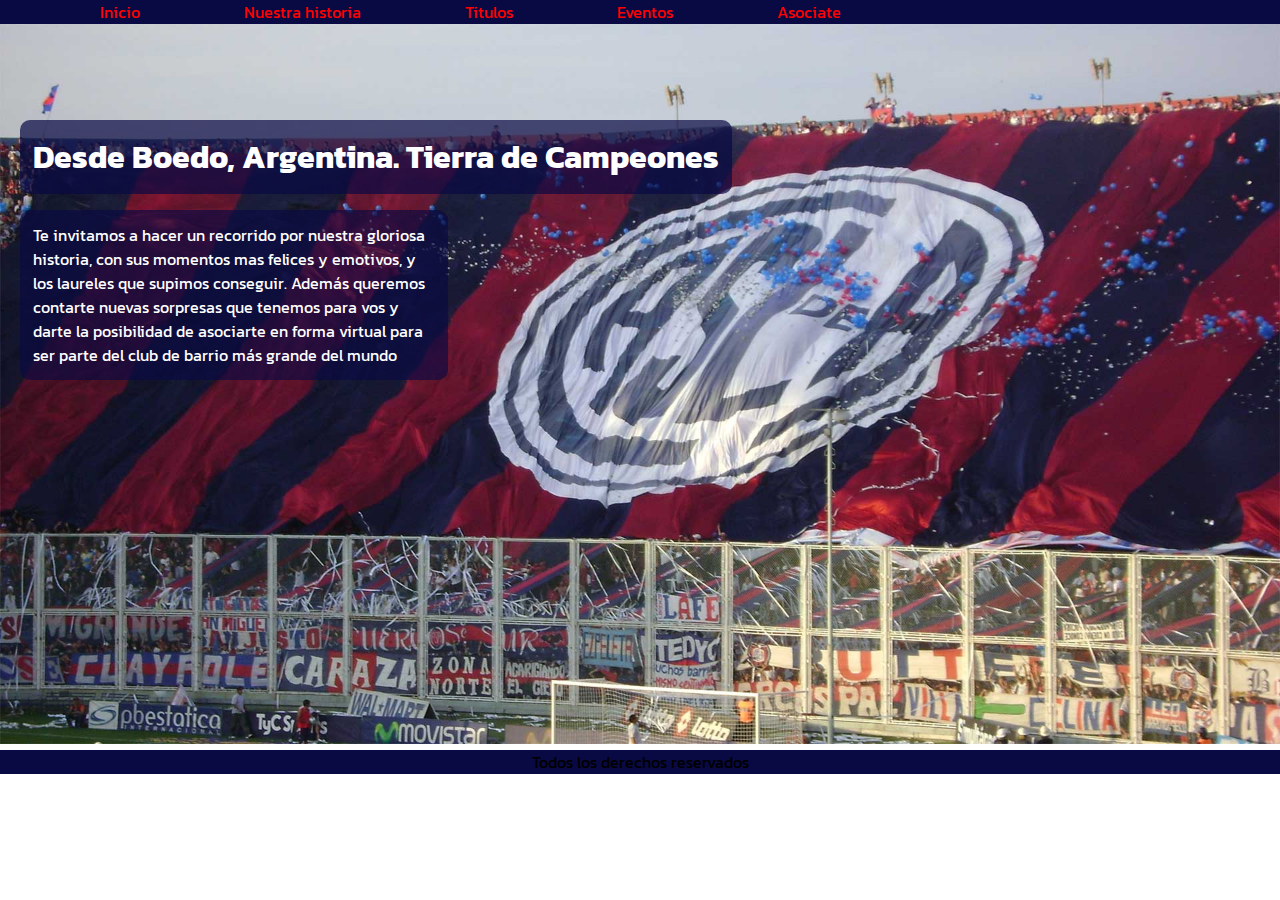
<file: index.html>
<!DOCTYPE html>
<html lang="en">

<head>
    <meta charset="UTF-8">
    <meta name="viewport" content="width=device-width, initial-scale=1.0">
    <title>De Boedo vengo</title>
    <link href="https://cdn.jsdelivr.net/npm/bootstrap@5.3.0/dist/css/bootstrap.min.css" rel="stylesheet" integrity="sha384-9ndCyUaIbzAi2FUVXJi0CjmCapSmO7SnpJef0486qhLnuZ2cdeRhO02iuK6FUUVM" crossorigin="anonymous">
    <link rel="stylesheet" href="styles/style.css">
    <link rel="shortcut icon" href="Img/escudo sl.png" type="image/x-icon">
</head>

<body>
    <header>
        <nav class="menu">
            <ul>
                <li class="item-menu"><a href="index.html">Inicio</a></li>
                <li class="item-menu"><a href="./pages/nuestra-historia.html">Nuestra historia</a></li>
                <li class="item-menu"><a href="./pages/titulos.html">Titulos</a></li>
                <li class="item-menu"><a href="./pages/eventos.html">Eventos</a></li>
                <li class="item-menu"><a href="./pages/contacto.html">Asociate</a></li>
            </ul>
        </nav>
    </header>
    <main>
        <div>
            <img class="imagen-fondo" src="./Img/hinchada.jpg" alt="hinchada">
        </div>
        <div>
            <h1 class="titulo-inicio">Desde Boedo, Argentina. Tierra de Campeones</h1>
            <p class="texto-inicio">Te invitamos a hacer un recorrido por nuestra gloriosa historia, con sus momentos
                mas felices y emotivos, y los laureles que supimos conseguir. Además queremos contarte nuevas sorpresas
                que tenemos para vos y darte la posibilidad de asociarte en forma virtual para ser parte del club de
                barrio más grande del mundo</p>

        </div>
    </main>
    <footer class="pie">
        <p>Todos los derechos reservados</p>
    </footer>
    <script src="https://cdn.jsdelivr.net/npm/bootstrap@5.3.0/dist/js/bootstrap.bundle.min.js" integrity="sha384-geWF76RCwLtnZ8qwWowPQNguL3RmwHVBC9FhGdlKrxdiJJigb/j/68SIy3Te4Bkz" crossorigin="anonymous"></script>
</body>

</html>
</file>
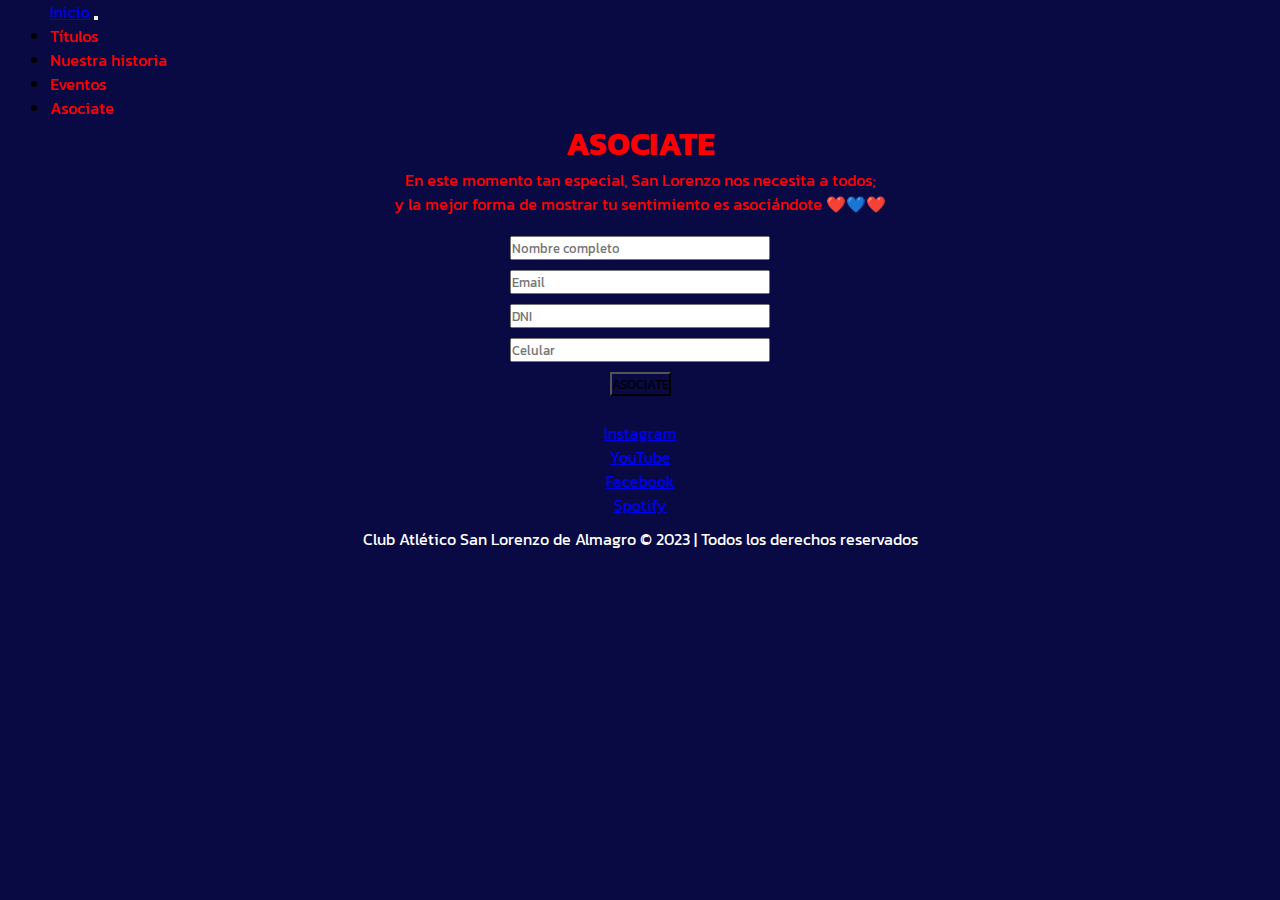
<file: pages/contacto.html>
<!DOCTYPE html>
<html lang="en">
<head>
    <meta charset="UTF-8">
    <meta name="viewport" content="width=device-width, initial-scale=1.0">
    <title>De Boedo vengo - Asociate</title>
    <meta name="description" content="Sumate a ser parte de nuestra gloriosa institución">
    <meta name="keywords" content="Boedo, Ciclón, Argentina, los Matadores, Cuervos, Asociate">
    <link href="https://cdn.jsdelivr.net/npm/bootstrap@5.3.0/dist/css/bootstrap.min.css" rel="stylesheet" integrity="sha384-9ndCyUaIbzAi2FUVXJi0CjmCapSmO7SnpJef0486qhLnuZ2cdeRhO02iuK6FUUVM" crossorigin="anonymous">
    <link rel="stylesheet" href="../styles/estilo.css">
    <link rel="shortcut icon" href="../Img/escudo sl.png" type="image/x-icon">
</head>
<body>
    <header>
        <nav class="navbar bg-dark border-bottom border-bottom-dark navbar-expand-lg menu" data-bs-theme="dark" >
            <div class="container-fluid">
              <a class="navbar-brand" href="../index.html">Inicio</a>
              <button class="navbar-toggler" type="button" data-bs-toggle="collapse" data-bs-target="#navbarNav" aria-controls="navbarNav" aria-expanded="false" aria-label="Toggle navigation">
                <span class="navbar-toggler-icon"></span>
              </button>
              <div class="collapse navbar-collapse" id="navbarNav">
                <ul class="navbar-nav">
                  <li class="nav-item">
                    <a class="nav-link" href="../pages/titulos.html">Títulos</a>
                  </li>
                  <li class="nav-item">
                    <a class="nav-link" href="../pages/nuestra-historia.html">Nuestra historia</a>
                  </li>
                  <li class="nav-item">
                    <a class="nav-link" href="../pages/eventos.html">Eventos</a>
                  </li>
                  <li class="nav-item">
                    <a class="nav-link" aria-current="page" href="../pages/contacto.html">Asociate</a>
                  </li>
                </ul>
              </div>
            </div>
          </nav>
    </header>
    <h1 class="contact-tittle">ASOCIATE</h1>
    <p class="text-tittle">En este momento tan especial, San Lorenzo nos necesita a todos;
    </p>
    <p class="text-tittle"> y la mejor forma de mostrar tu sentimiento es asociándote ❤️💙❤️
    </p>

    <form class="form-contact" action="#" method="get">
        <input type="text" placeholder="Nombre completo" name="nombre-completo">
        <input type="email" placeholder="Email" name="E-mail">
        <input type="number" placeholder="DNI" name="DNI">
        <input type="number" placeholder="Celular">
        <button type="submit" class="btn btn-outline-light">ASOCIATE</button>
    </form>
    <footer class="pie">
      <ul class="foot-items">
        <li><a href="https://www.instagram.com/sanlorenzo/">Instagram</a></li>
        <li><a href="https://www.youtube.com/sanlorenzo">YouTube</a></li>
        <li><a href="https://www.facebook.com/SanLorenzo">Facebook</a></li>
        <li><a href="https://open.spotify.com/user/e9fciquu3kg4c6dc0lt60393s">Spotify</a></li>
      </ul>
      <p class="footend">Club Atlético San Lorenzo de Almagro &copy; 2023 | Todos los derechos reservados</p>
    </footer>
    <script src="https://cdn.jsdelivr.net/npm/bootstrap@5.3.0/dist/js/bootstrap.bundle.min.js" integrity="sha384-geWF76RCwLtnZ8qwWowPQNguL3RmwHVBC9FhGdlKrxdiJJigb/j/68SIy3Te4Bkz" crossorigin="anonymous"></script>
</body>
</html>
</file>
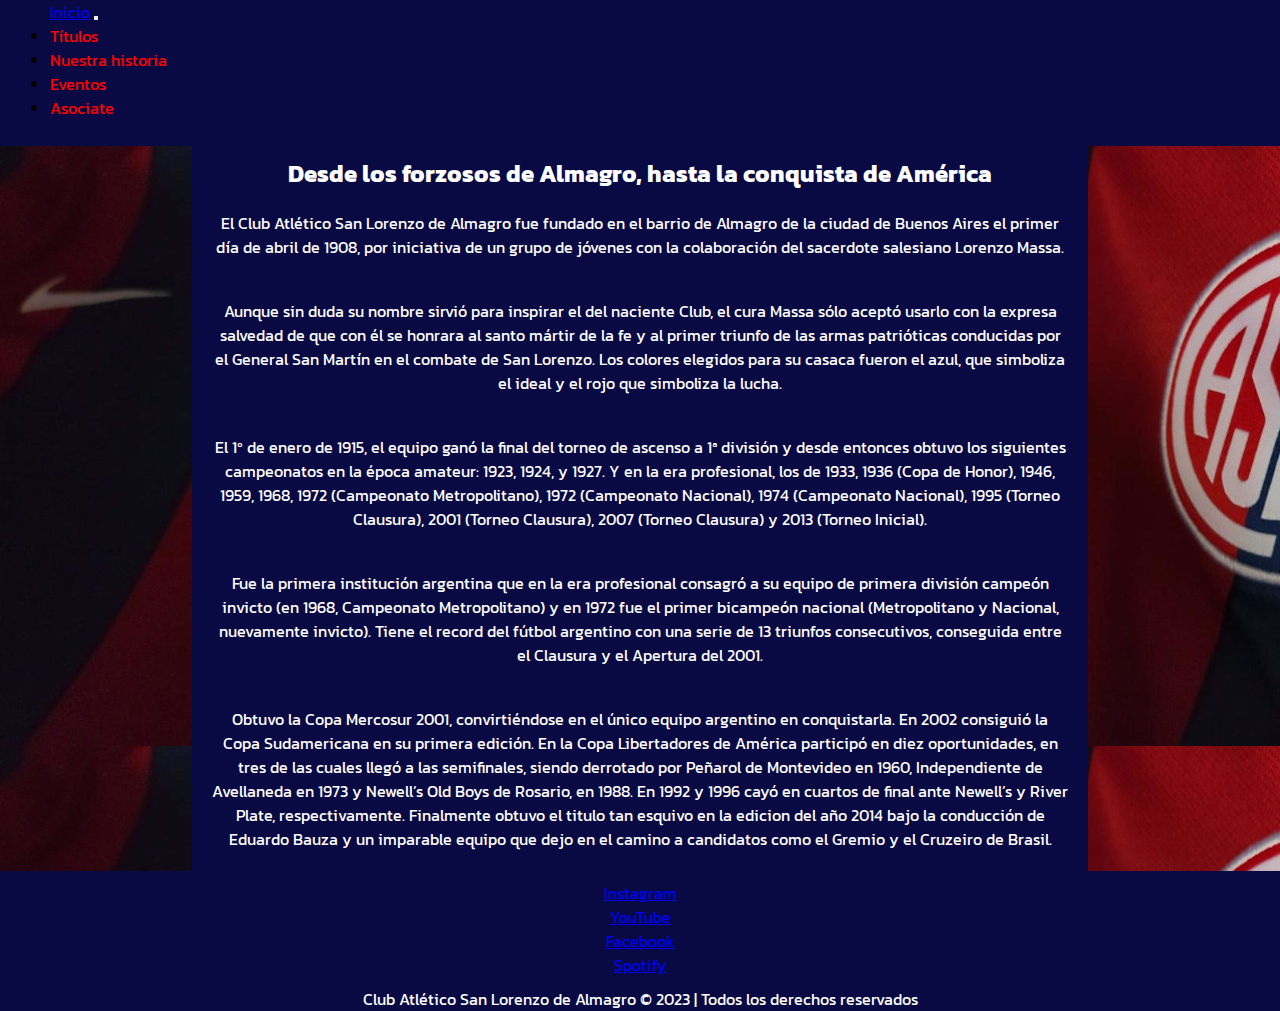
<file: pages/nuestra-historia.html>
<!DOCTYPE html>
<html lang="en">

<head>
  <meta charset="UTF-8">
  <meta name="viewport" content="width=device-width, initial-scale=1.0">
  <title>De Boedo vengo - Nuestra historia</title>
  <meta name="description" content="Conocé el camino recorrido y los recuerdos siempre vivos">
  <meta name="keywords" content="Boedo, Ciclón, Argentina, los Matadores, Cuervos, Lorenzo Massa">
  <link href="https://cdn.jsdelivr.net/npm/bootstrap@5.3.0/dist/css/bootstrap.min.css" rel="stylesheet"
    integrity="sha384-9ndCyUaIbzAi2FUVXJi0CjmCapSmO7SnpJef0486qhLnuZ2cdeRhO02iuK6FUUVM" crossorigin="anonymous">
  <link rel="stylesheet" href="../styles/estilo.css">
  <link rel="shortcut icon" href="../Img/escudo sl.png" type="image/x-icon">
</head>

<body>
  <header>
    <nav class="navbar bg-dark border-bottom border-bottom-dark navbar-expand-lg menu" data-bs-theme="dark">
      <div class="container-fluid">
        <a class="navbar-brand" href="../index.html">Inicio</a>
        <button class="navbar-toggler" type="button" data-bs-toggle="collapse" data-bs-target="#navbarNav"
          aria-controls="navbarNav" aria-expanded="false" aria-label="Toggle navigation">
          <span class="navbar-toggler-icon"></span>
        </button>
        <div class="collapse navbar-collapse" id="navbarNav">
          <ul class="navbar-nav">
            <li class="nav-item">
              <a class="nav-link" href="../pages/titulos.html">Títulos</a>
            </li>
            <li class="nav-item">
              <a class="nav-link" aria-current="page" href="../pages/nuestra-historia.html">Nuestra historia</a>
            </li>
            <li class="nav-item">
              <a class="nav-link" href="../pages/eventos.html">Eventos</a>
            </li>
            <li class="nav-item">
              <a class="nav-link" href="../pages/contacto.html">Asociate</a>
            </li>
          </ul>
        </div>
      </div>
    </nav>
  </header>
  <main>
    <section class="nuestra-historia">
      <div class="text-history">
        <h2>
          Desde los forzosos de Almagro, hasta la conquista de América
        </h2>

        <p>El Club Atlético San Lorenzo de Almagro fue fundado en el barrio de Almagro de la ciudad de Buenos Aires el
          primer día de abril de 1908, por iniciativa de un grupo de jóvenes con la colaboración del sacerdote salesiano
          Lorenzo Massa.</p>
        <p>Aunque sin duda su nombre sirvió para inspirar el del naciente Club, el cura Massa sólo aceptó usarlo con la
          expresa salvedad de que con él se honrara al santo mártir de la fe y al primer triunfo de las armas
          patrióticas conducidas por el General San Martín en el combate de San Lorenzo. Los colores elegidos para su
          casaca fueron el azul, que simboliza el ideal y el rojo que simboliza la lucha.</p>
        <p>El 1º de enero de 1915, el equipo ganó la final del torneo de ascenso a 1ª división y desde entonces obtuvo
          los siguientes campeonatos en la época amateur: 1923, 1924, y 1927. Y en la era profesional, los de 1933, 1936
          (Copa de Honor), 1946, 1959, 1968, 1972 (Campeonato Metropolitano), 1972 (Campeonato Nacional), 1974
          (Campeonato Nacional), 1995 (Torneo Clausura), 2001 (Torneo Clausura), 2007 (Torneo Clausura) y 2013 (Torneo
          Inicial).</p>
        <p>Fue la primera institución argentina que en la era profesional consagró a su equipo de primera división
          campeón invicto (en 1968, Campeonato Metropolitano) y en 1972 fue el primer bicampeón nacional (Metropolitano
          y Nacional, nuevamente invicto). Tiene el record del fútbol argentino con una serie de 13 triunfos
          consecutivos, conseguida entre el Clausura y el Apertura del 2001.</p>
        <p>Obtuvo la Copa Mercosur 2001, convirtiéndose en el único equipo argentino en conquistarla. En 2002 consiguió
          la Copa Sudamericana en su primera edición. En la Copa Libertadores de América participó en diez
          oportunidades, en tres de las cuales llegó a las semifinales, siendo derrotado por Peñarol de Montevideo en
          1960, Independiente de Avellaneda en 1973 y Newell’s Old Boys de Rosario, en 1988. En 1992 y 1996 cayó en
          cuartos de final ante Newell’s y River Plate, respectivamente. Finalmente obtuvo el titulo tan esquivo en la
          edicion del año 2014 bajo la conducción de Eduardo Bauza y un imparable equipo que dejo en el camino a
          candidatos como el Gremio y el Cruzeiro de Brasil.</p>

      </div>
    </section>
  </main>
  <footer class="pie">
    <ul class="foot-items">
      <li><a href="https://www.instagram.com/sanlorenzo/">Instagram</a></li>
      <li><a href="https://www.youtube.com/sanlorenzo">YouTube</a></li>
      <li><a href="https://www.facebook.com/SanLorenzo">Facebook</a></li>
      <li><a href="https://open.spotify.com/user/e9fciquu3kg4c6dc0lt60393s">Spotify</a></li>
    </ul>
    <p class="footend">Club Atlético San Lorenzo de Almagro &copy; 2023 | Todos los derechos reservados</p>
  </footer>
  <script src="https://cdn.jsdelivr.net/npm/bootstrap@5.3.0/dist/js/bootstrap.bundle.min.js"
    integrity="sha384-geWF76RCwLtnZ8qwWowPQNguL3RmwHVBC9FhGdlKrxdiJJigb/j/68SIy3Te4Bkz"
    crossorigin="anonymous"></script>

</body>

</html>
</file>
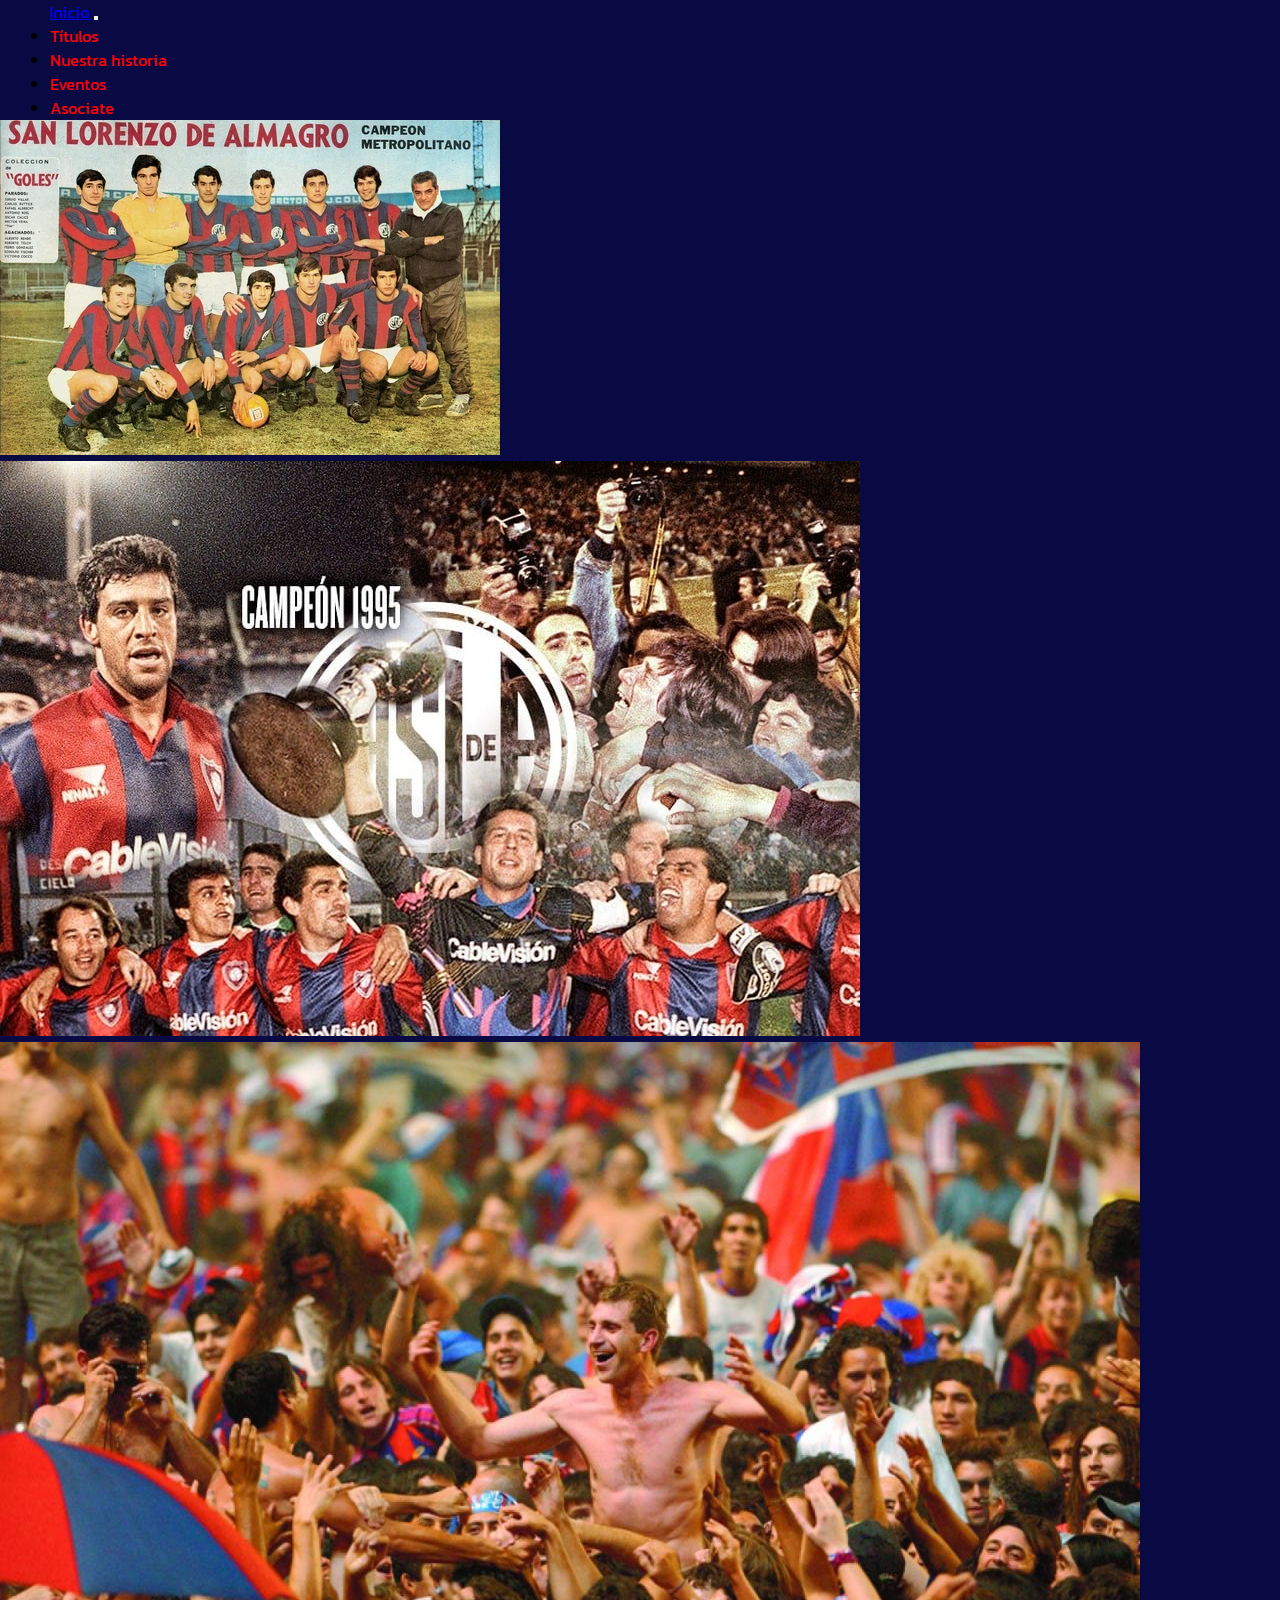
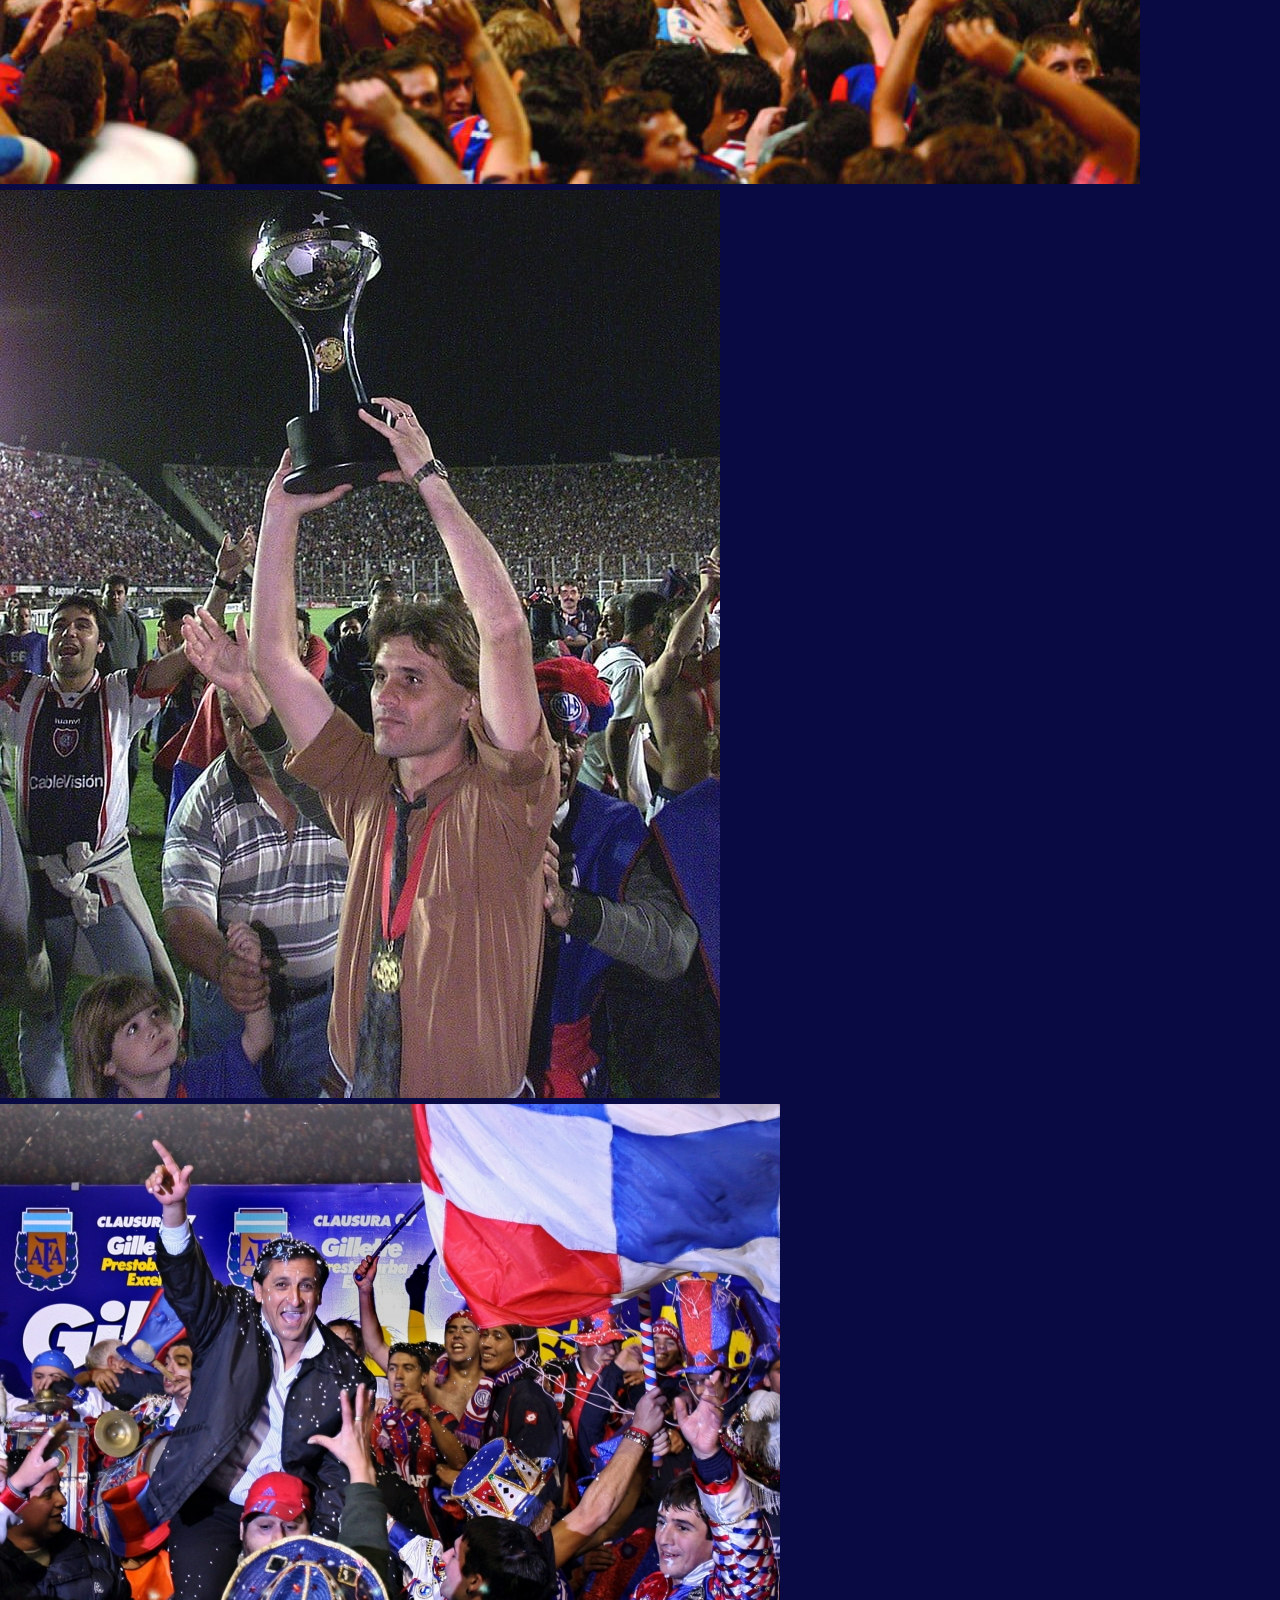
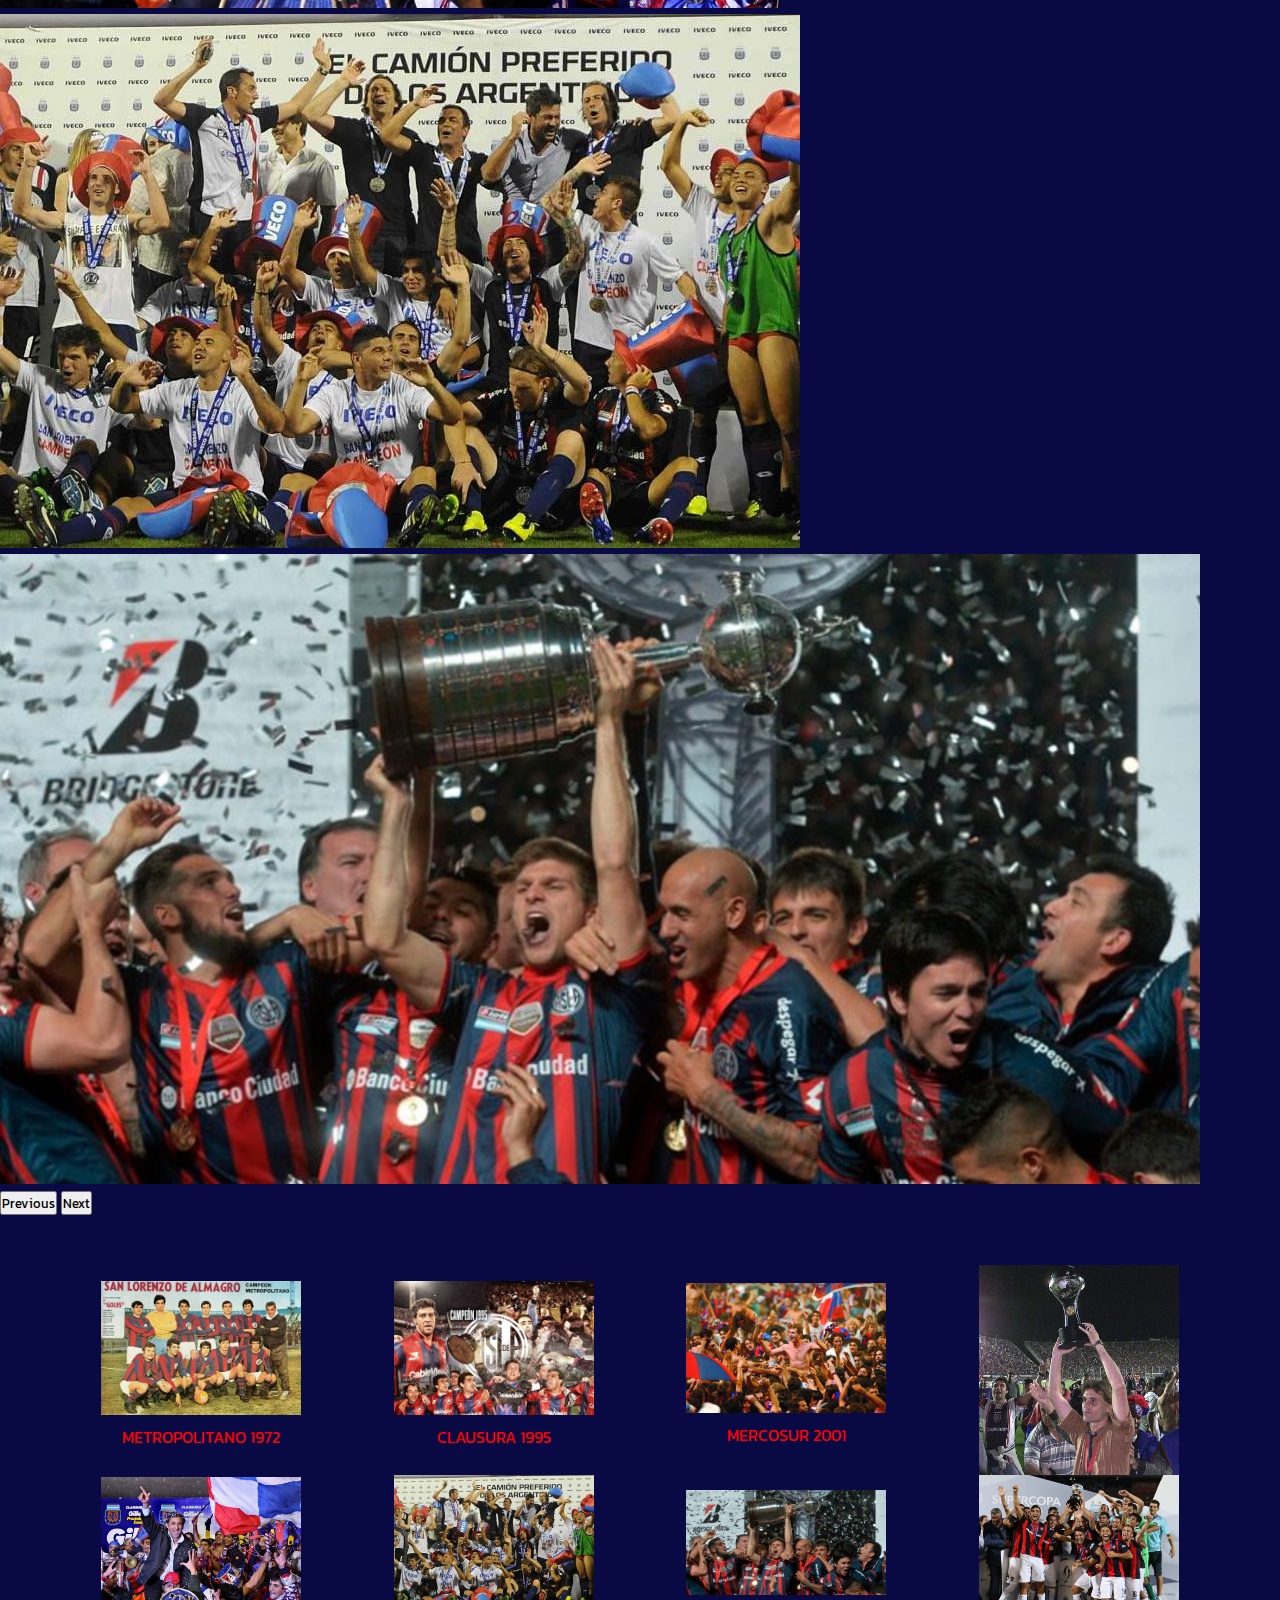
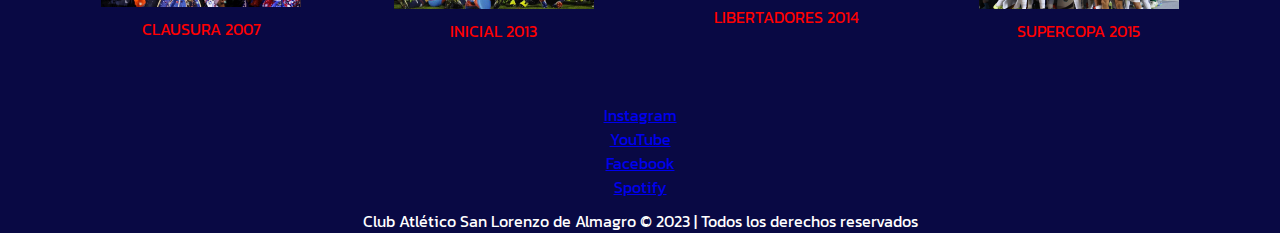
<file: pages/titulos.html>
<!DOCTYPE html>
<html lang="en">

<head>
  <meta charset="UTF-8">
  <meta name="viewport" content="width=device-width, initial-scale=1.0">
  <title>De Boedo vengo - Títulos</title>
  <meta name="description" content="Sean eternos los laureles que supimos conseguir">
  <meta name="keywords" content="Boedo, Ciclón, Argentina, los Matadores, Cuervos, Libertadores, Sudamericana">
  <link href="https://cdn.jsdelivr.net/npm/bootstrap@5.3.0/dist/css/bootstrap.min.css" rel="stylesheet"
    integrity="sha384-9ndCyUaIbzAi2FUVXJi0CjmCapSmO7SnpJef0486qhLnuZ2cdeRhO02iuK6FUUVM" crossorigin="anonymous">
  <link rel="stylesheet" href="../styles/estilo.css">
  <link rel="shortcut icon" href="../Img/escudo sl.png" type="image/x-icon">
</head>

<body>
  <header>
    <nav class="navbar bg-dark border-bottom border-bottom-dark navbar-expand-lg menu" data-bs-theme="dark">
      <div class="container-fluid">
        <a class="navbar-brand" href="../index.html">Inicio</a>
        <button class="navbar-toggler" type="button" data-bs-toggle="collapse" data-bs-target="#navbarNav"
          aria-controls="navbarNav" aria-expanded="false" aria-label="Toggle navigation">
          <span class="navbar-toggler-icon"></span>
        </button>
        <div class="collapse navbar-collapse" id="navbarNav">
          <ul class="navbar-nav">
            <li class="nav-item">
              <a class="nav-link" aria-current="page" href="../pages/titulos.html">Títulos</a>
            </li>
            <li class="nav-item">
              <a class="nav-link" href="../pages/nuestra-historia.html">Nuestra historia</a>
            </li>
            <li class="nav-item">
              <a class="nav-link" href="../pages/eventos.html">Eventos</a>
            </li>
            <li class="nav-item">
              <a class="nav-link" href="../pages/contacto.html">Asociate</a>
            </li>
          </ul>
        </div>
      </div>
    </nav>
  </header>

  <body>
    <div id="carouselExampleInterval" class="carousel slide" data-bs-ride="carousel">
      <div class="carousel-inner">
        <div class="carousel-item active" data-bs-interval="10000">
          <img src="../Img/metropolitano1972.webp" class="d-block w-100" alt="metropolitano1972">
        </div>
        <div class="carousel-item" data-bs-interval="2000">
          <img src="../Img/clausura1995.jpg" class="d-block w-100" alt="clausura1995">
        </div>
        <div class="carousel-item">
          <img src="../Img/mercosur2001.jpg" class="d-block w-100" alt="mercosur2001">
        </div>
        <div class="carousel-item">
          <img src="../Img/sudamericana2002.jpg" class="d-block w-100" alt="sudamericana2002">
        </div>
        <div class="carousel-item">
          <img src="../Img/clausura2007.jpg" class="d-block w-100" alt="clausura2007">
        </div>
        <div class="carousel-item">
          <img src="../Img/inicial2013.jpg" class="d-block w-100" alt="inicial2013">
        </div>
        <div class="carousel-item">
          <img src="../Img/libertadores2014.webp" class="d-block w-100" alt="libertadores2014">
        </div>
      </div>
      <button class="carousel-control-prev" type="button" data-bs-target="#carouselExampleInterval"
        data-bs-slide="prev">
        <span class="carousel-control-prev-icon" aria-hidden="true"></span>
        <span class="visually-hidden">Previous</span>
      </button>
      <button class="carousel-control-next" type="button" data-bs-target="#carouselExampleInterval"
        data-bs-slide="next">
        <span class="carousel-control-next-icon" aria-hidden="true"></span>
        <span class="visually-hidden">Next</span>
      </button>
    </div>

    <div class="titulos-casla">
      <div class="sec1 titulo"> <img src="../Img/metropolitano1972.webp" alt="Metropolitano 1972">
        <span class="nombres-titulos">Metropolitano 1972</span>
      </div>
      <div class="sec2 titulo"> <img src="../Img/clausura1995.jpg" alt="Clausura 1995">
        <span class="nombres-titulos">Clausura 1995</span>
      </div>
      <div class="sec3 titulo"> <img src="../Img/mercosur2001.jpg" alt="Mercosur 2001">
        <span class="nombres-titulos">Mercosur 2001</span>
      </div>
      <div class="sec4 titulo"> <img src="../Img/sudamericana2002.jpg" alt="Sudamericana 2002">
        <span class="nombres-titulos">Sudamericana 2002</span>
      </div>
      <div class="sec5 titulo"> <img src="../Img/clausura2007.jpg" alt="Clausura 2007">
        <span class="nombres-titulos">Clausura 2007</span>
      </div>
      <div class="sec6 titulo"> <img src="../Img/inicial2013.jpg" alt="Inicial 2013">
        <span class="nombres-titulos">Inicial 2013</span>
      </div>
      <div class="sec7 titulo"> <img src="../Img/libertadores2014.webp" alt="Libertadores 2014"> 
        <span class="nombres-titulos">Libertadores 2014</span>
      </div>
      <div class="sec8 titulo"> <img src="../Img/supercopa2015.jpg" alt="Supercopa 2015">
        <span class="nombres-titulos">Supercopa 2015</span>
      </div>
    </div>
    <footer class="pie">
      <ul class="foot-items">
        <li><a href="https://www.instagram.com/sanlorenzo/">Instagram</a></li>
        <li><a href="https://www.youtube.com/sanlorenzo">YouTube</a></li>
        <li><a href="https://www.facebook.com/SanLorenzo">Facebook</a></li>
        <li><a href="https://open.spotify.com/user/e9fciquu3kg4c6dc0lt60393s">Spotify</a></li>
      </ul>
      <p class="footend">Club Atlético San Lorenzo de Almagro &copy; 2023 | Todos los derechos reservados</p>
    </footer>
  <script src="https://cdn.jsdelivr.net/npm/bootstrap@5.3.0/dist/js/bootstrap.bundle.min.js"
    integrity="sha384-geWF76RCwLtnZ8qwWowPQNguL3RmwHVBC9FhGdlKrxdiJJigb/j/68SIy3Te4Bkz"
    crossorigin="anonymous"></script>
</body>

</html>
</file>
<file: styles/style.css>
@import url('https://fonts.googleapis.com/css2?family=Kanit:wght@100;200;300;400;500;600;700;800;900&display=swap');

* {
    margin: 0;
    padding: 0;
    box-sizing: border-box;
    font-family: 'Kanit', sans-serif;
}

/* menu */
.menu {
    list-style-type: none;
    background-color: rgb(9, 9, 68);
    padding-inline: 50px;
    display: flex;
}

.item-menu {
    display: inline-block;
    margin-inline: 50px;
}

.item-menu a {
    color: red;
    text-decoration: none;
}

/* imagen inicio */

.imagen-fondo {
    width: 100%
}

/* texto inicio */
.titulo-inicio {
    background-color: rgba(9, 9, 68, 0.699);
    position: absolute;
    top: 120px;
    left: 20px;
    color: white;
    border-radius: 10px;
    padding: 1%;

}

.texto-inicio {
    background-color: rgba(9, 9, 68, 0.650);
    position: absolute;
    top: 210px;
    left: 20px;
    right: 65%;
    color: white;
    border-radius: 10px;
    padding: 1%;
}

.pie {
    background-color: rgb(9, 9, 68);
    text-align: center;
    margin: 0;
    padding: 0;
}
/* nuestra historia */
.titulo-historia {
    margin: 5%;
}
.nuestra-historia {
    background-color: rgb(29, 29, 88);
    color: white;
    margin: 15%;
}
/* titulos page */

.carousel-slide {
    max-width: 50%;
}
</file>
<file: styles/estilo.css>
@import url("https://fonts.googleapis.com/css2?family=Kanit:wght@100;200;300;400;500;600;700;800;900&display=swap");
* {
  margin: 0;
  padding: 0;
  box-sizing: border-box;
  font-family: "Kanit", sans-serif;
}

body {
  background-color: rgb(9, 9, 68) !important;
}

.menu {
  list-style-type: none;
  background-color: rgb(9, 9, 68) !important;
  padding-inline: 50px;
  display: flex;
}

.item-menu {
  display: inline-block;
  margin-inline: 50px;
}

.nav-item a {
  color: red;
  text-decoration: none;
}

.textoimg {
  position: relative;
}
.textoimg .imagen-fondo {
  max-width: 100%;
}
.textoimg .contenido {
  position: absolute;
  top: 18%;
  left: 15%;
  transform: translate(-15%, -20%);
  background-color: rgba(9, 9, 68, 0.651);
  border-radius: 10px;
  padding: 10px 20px;
  color: white;
}
.textoimg .titulo-inicio, .textoimg .texto-inicio {
  color: white;
  border-radius: 10px;
  padding: 10px 20px;
}

.pie {
  text-align: center;
  margin: 0;
  padding: 0;
}
.pie .foot-items {
  list-style: none;
  padding: 10px;
}
.pie .foot-items ul li {
  display: inline;
}
.pie .foot-items ul li a {
  text-decoration: none;
  color: red;
}
.pie .footend {
  color: white;
}

.nuestra-historia {
  background-image: url(../Img/camiseta.jpg);
  color: white;
}
.nuestra-historia .text-history {
  margin: 2% 15% 0 15%;
  display: flex;
  flex-direction: column;
  background-color: rgb(9, 9, 68);
  border: 3px;
  text-align: center;
  justify-content: center;
}
.nuestra-historia .text-history h2 {
  margin-top: 10px;
}
.nuestra-historia .text-history p {
  margin: 20px;
}

#carouselExampleInterval {
  max-width: 100%;
}

.titulos-casla {
  color: red;
  font-family: "Kanit";
  text-transform: uppercase;
  display: grid;
  grid-template-columns: repeat(autofit, minmax(200px, 1fr));
  gap: 10px;
  margin-left: 10px;
  margin-right: 10px;
  padding: 50px;
  grid-column-gap: 10px;
  grid-template-columns: repeat(4, 1fr);
  grid-template-areas: "sec1 sec2 sec3 sec4" "sec5 sec6 sec7 sec8";
}
.titulos-casla .titulo {
  display: flex;
  flex-direction: column;
  align-items: center;
  margin-bottom: 35px;
  max-width: 200px;
  max-height: 200px;
  align-items: center;
  justify-items: center;
  margin: auto;
}
.titulos-casla .titulo .nombres-titulos {
  display: inline-block;
  margin-top: 10px;
}
.titulos-casla .sec1 {
  grid-area: sec1;
}
.titulos-casla .sec2 {
  grid-area: sec2;
}
.titulos-casla .sec3 {
  grid-area: sec3;
}
.titulos-casla .sec4 {
  grid-area: sec4;
}
.titulos-casla .sec5 {
  grid-area: sec5;
}
.titulos-casla .sec6 {
  grid-area: sec6;
}
.titulos-casla .sec7 {
  grid-area: sec7;
}
.titulos-casla .sec8 {
  grid-area: sec8;
}
.titulos-casla .titulo img {
  width: 100%;
  height: 100%;
  -o-object-fit: cover;
     object-fit: cover;
}

.container {
  display: flex;
  justify-content: center;
  margin: auto;
  padding-top: 20px;
}
.container .card {
  margin: 0 20px;
}
.container .card-title, .container .card-text {
  text-align: center;
}

.btn {
  background-color: rgb(9, 9, 68);
  display: flex;
  justify-content: center;
}

.contact-tittle {
  color: red;
  margin: auto;
  text-align: center;
}

.text-tittle {
  color: red;
  margin: auto;
  text-align: center;
}

.form-contact {
  display: flex;
  justify-content: center;
  flex-direction: column;
  max-width: 300px;
  margin: auto;
  padding: 15px;
}
.form-contact input {
  margin: 5px;
}
.form-contact button {
  margin: auto;
  margin-top: 5px;
  max-width: 150px;
  justify-content: center;
}

@media screen and (max-width: 768px) {
  .contenido {
    top: 10%;
    left: 5%;
    transform: translate(-5%, -10%);
  }
  .titulo-inicio {
    font-size: 18px;
  }
  .texto-inicio {
    font-size: 14px;
  }
}
@media (max-width: 600px) {
  .titulos-casla {
    display: grid;
    grid-template-rows: repeat(4, 1fr);
    grid-template-areas: "sec1 sec1 sec5 sec5" "sec2 sec2 sec6 sec6" "sec3 sec3 sec7 sec7" "sec4 sec4 sec8 sec8";
    margin: 0 2px;
    padding: 20px;
  }
}
@media (max-width: 1100px) {
  .container {
    display: flex;
    flex-direction: column;
    justify-content: space-around;
    padding: 20px;
    align-items: center;
    margin: 20px;
  }
  .container .card-body {
    margin: 20px;
  }
}/*# sourceMappingURL=estilo.css.map */
</file>
